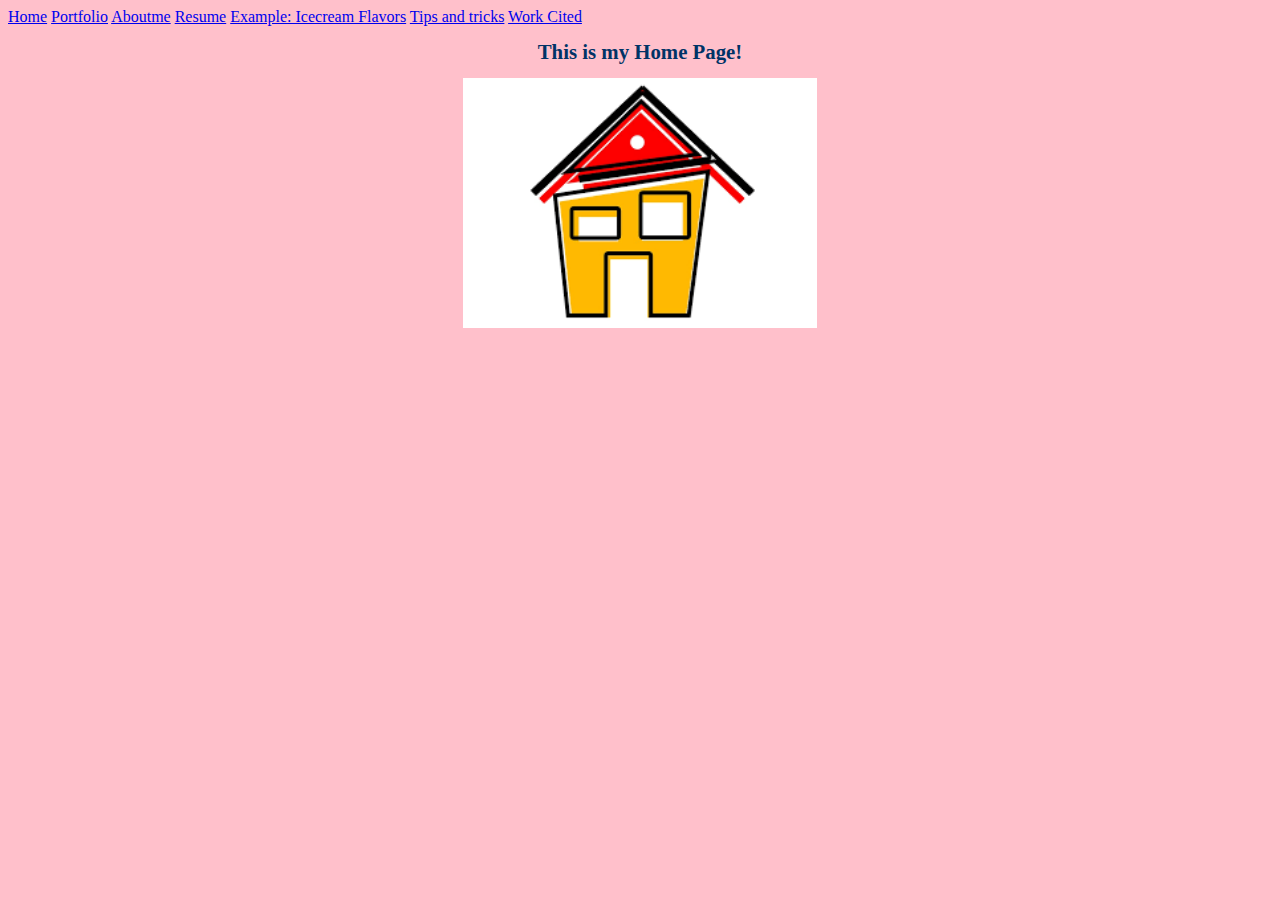
<file: My_Website/index.html>
<!doctype html>
<html lang="en">
  <head>
    <link href="home.css" rel="stylesheet" type="text/css">
    <meta charset="utf-8">
    <title>Home</title>
  </head>
  <body>
    <a href="index.html">Home</a>
    <a href="portfolio.html">Portfolio</a>
    <a href="Aboutme.html">Aboutme</a>
    <a href="resume.html">Resume</a>
    <a href="ice.html">Example: Icecream Flavors</a>
    <a href="tipsntricks.html">Tips and tricks</a>
    <a href="workcited.html">Work Cited</a>
    <h1 style="background-color:pink;">This is my Home Page!</h1>
    <center><img src="images/home.jpg" height="250" alt="This is a image of a home."></center>
  </body>
</html>
</file>
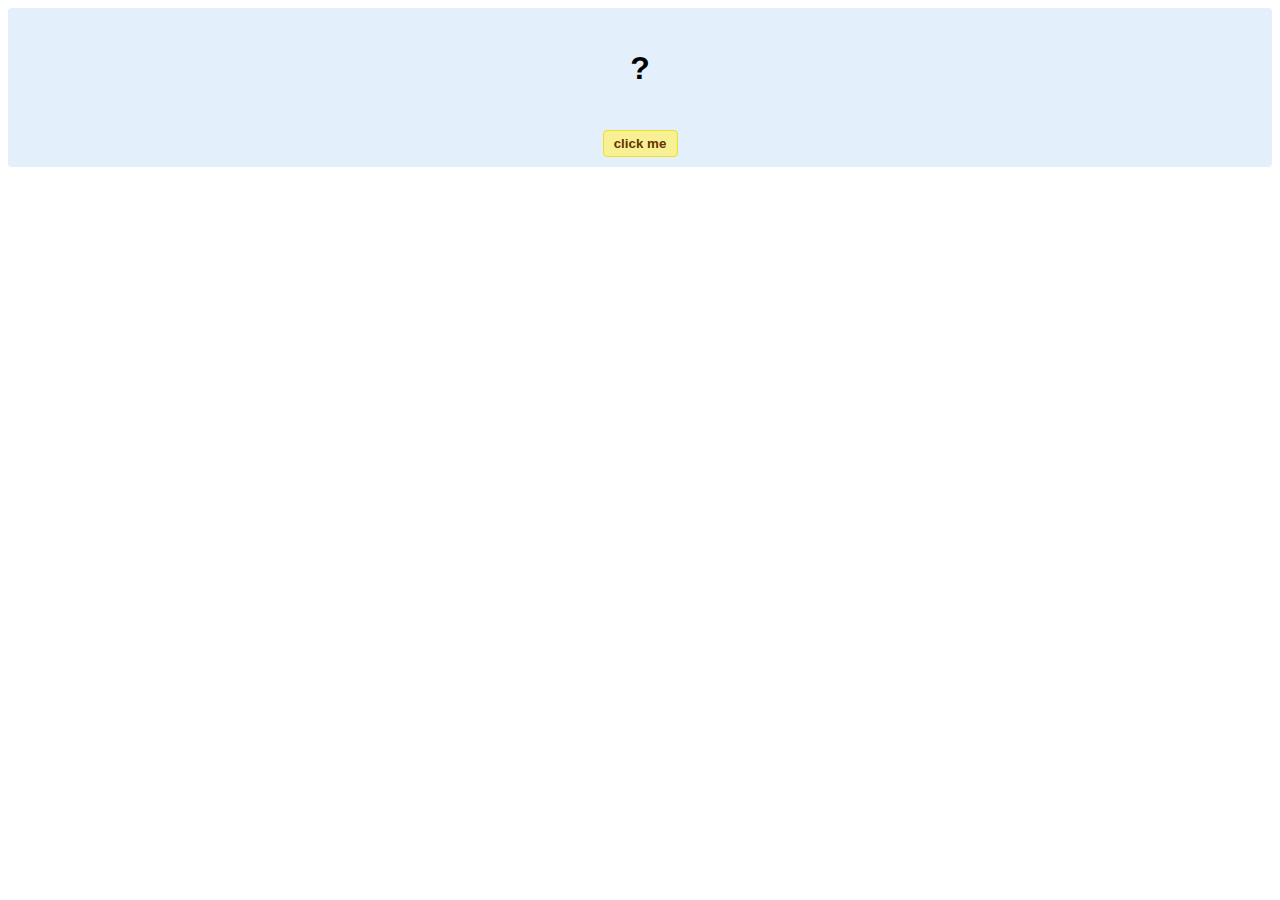
<file: hello-world.html>
<!DOCTYPE html>
<!-- HTML5 Hello world by kirupa - http://www.kirupa.com/html5/getting_your_feet_wet_html5_pg1.htm -->
<html lang="en-us">

<head>
<meta charset="utf-8">
<title>Hello...</title>
<style type="text/css">
#mainContent {
	font-family: Arial, Helvetica, sans-serif;
	font-size: xx-large;
	font-weight: bold;
	background-color: #E3F0FB;
	border-radius: 4px;
	padding: 10px;
	text-align: center;
}
.buttonStyle {
	border-radius: 4px;
	border: thin solid #F0E020;
	padding: 5px;
	background-color: #F8F094;
	font-family: "Segoe UI", Tahoma, Geneva, Verdana, sans-serif;
	font-weight: bold;
	color: #663300;
	width: 75px;
}

.buttonStyle:hover {
	border: thin solid #FFCC00;
	background-color: #FCF9D6;
	color: #996633;
	cursor: pointer;
}
.buttonStyle:active {
	border: thin solid #99CC00;
	background-color: #F5FFD2;
	color: #669900;
	cursor: pointer;
}

</style>
</head>

<body>
<div id="mainContent">
<p id="helloText">?</p>
<button id="clickButton" class="buttonStyle">click me</button>
</div>
<script> 
var myButton = document.getElementById("clickButton");
var myText = document.getElementById("helloText");

myButton.addEventListener('click', doSomething, false)

function doSomething() {
	myText.textContent = "me dog";
}
</script>

</body>
</html>
</file>
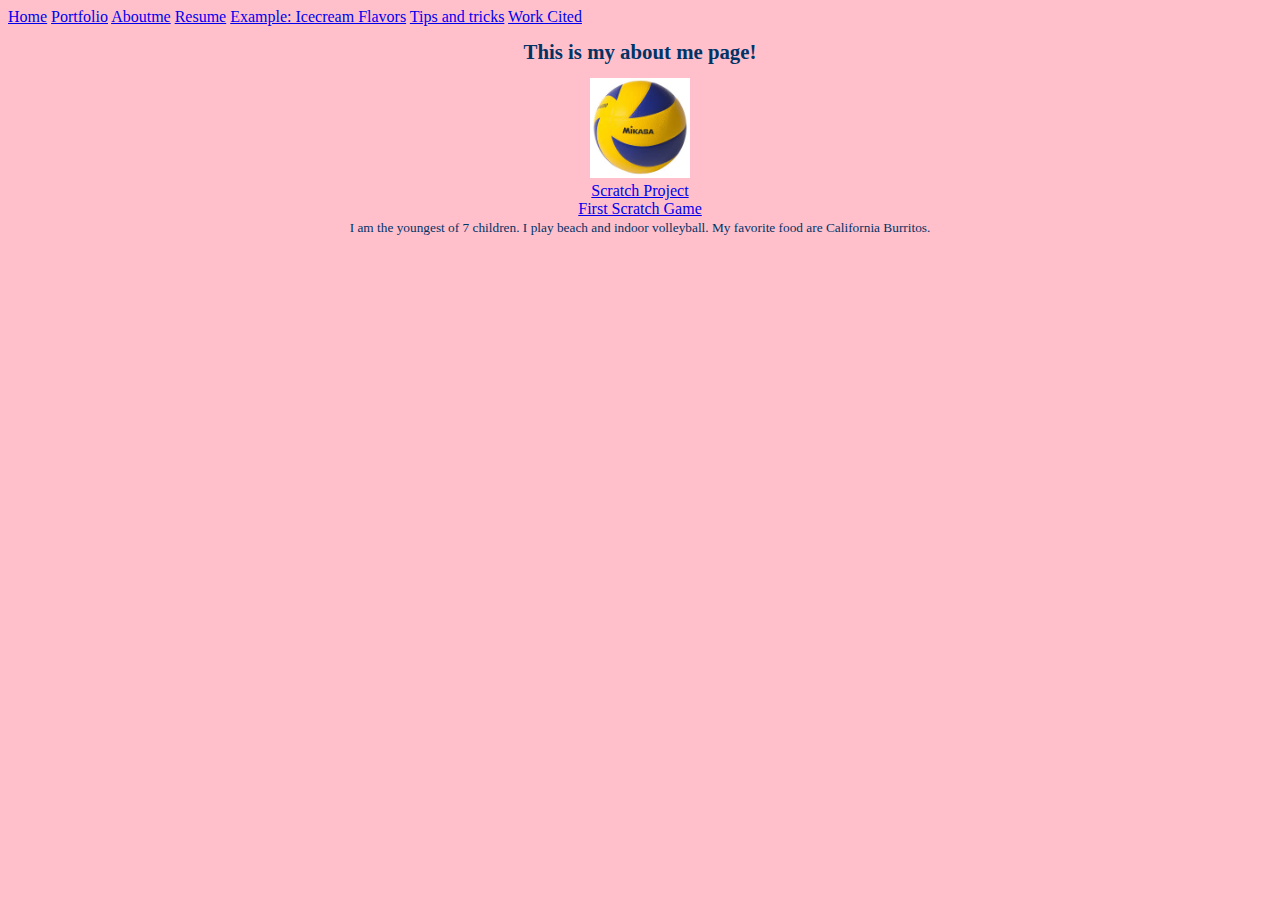
<file: My_Website/Aboutme.html>
<!doctype html>
<html lang="en">
  <head>
    <link href="home.css" rel="stylesheet" type="text/css">
    <meta charset="utf-8">
    <title>About Me!</title>
  </head>
  <body>
    <a href="index.html">Home</a>
    <a href="portfolio.html">Portfolio</a>
    <a href="Aboutme.html">Aboutme</a>
    <a href="resume.html">Resume</a>
    <a href="ice.html">Example: Icecream Flavors</a>
    <a href="tipsntricks.html">Tips and tricks</a>
    <a href="workcited.html">Work Cited</a>
    <h1 style="background-color:pink;">This is my about me page!</h1>
    <center><img src="images/volleyball.jpg" height="100" alt="This is a image of a Mikasa volleyball."></center>
    <a target="_blank" href="https://scratch.mit.edu/projects/247263383/#editor">
      <center><a href="https://scratch.mit.edu/projects/247263383/#editor">Scratch Project</a></center>
    <a target="_blank" href="https://scratch.mit.edu/projects/245857180/">
      <center><a href="https://scratch.mit.edu/projects/245857180/">First Scratch Game</a></center>
    <center><small>I am the youngest of 7 children.  I play beach and indoor volleyball.  My favorite food are California Burritos.</small></center>
  </body>
</html>
</file>
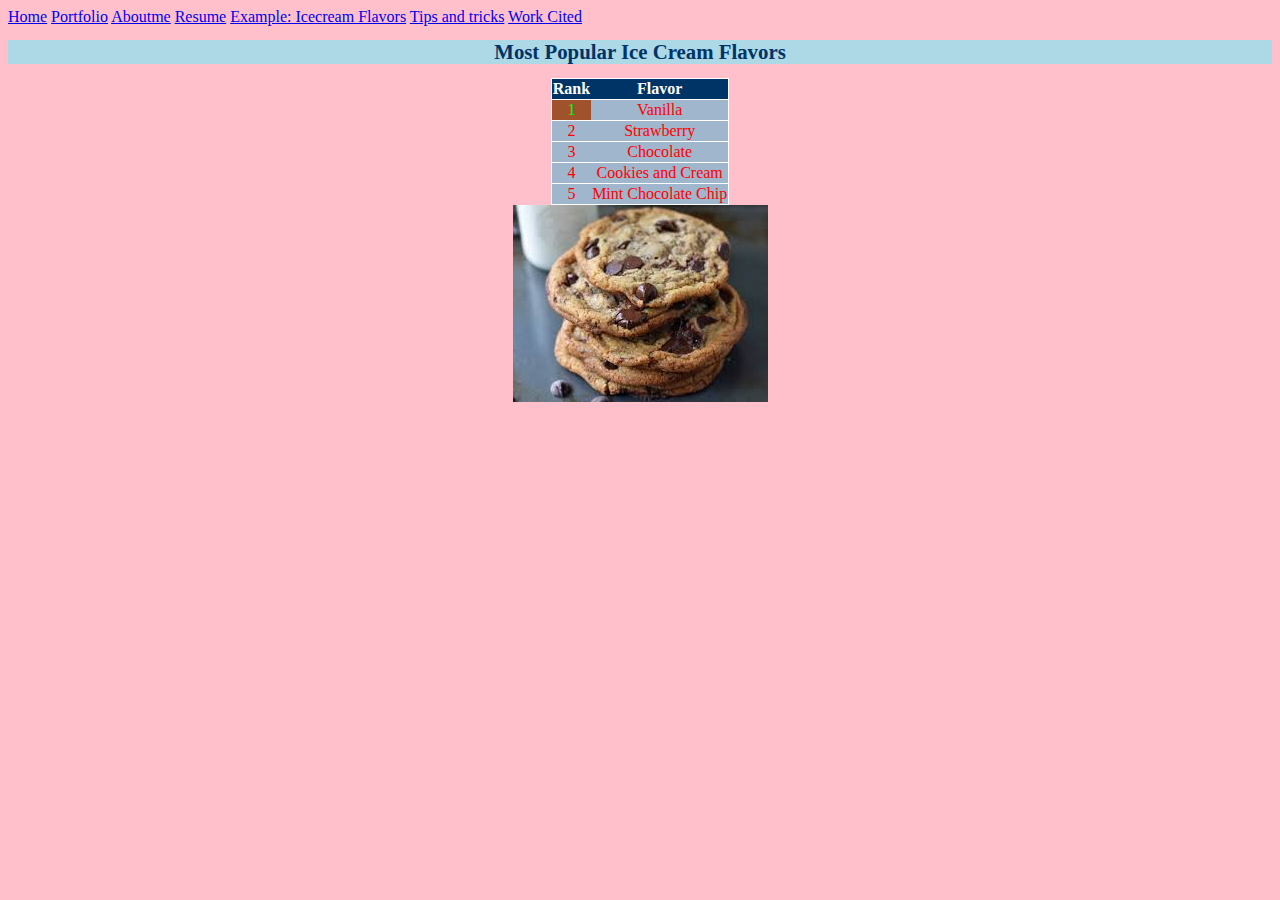
<file: My_Website/ice.html>
<!DOCTYPE html>
   <html>
     <head>
       <link href="icecream.css" rel="stylesheet" type="text/css">
       <link href="home.css" rel="stylesheet" type="text/css">
       <style>
       td {color: #FF0000;}
       </style>
       <meta charset="utf-8">
       <title>I Scream For Ice Cream!</title>
     </head>
     <body>
       <a href="index.html">Home</a>
       <a href="portfolio.html">Portfolio</a>
       <a href="Aboutme.html">Aboutme</a>
       <a href="resume.html">Resume</a>
       <a href="ice.html">Example: Icecream Flavors</a>
       <a href="tipsntricks.html">Tips and tricks</a>
       <a href="workcited.html">Work Cited</a>
       <h1 style="background-color:lightblue;">Most Popular Ice Cream Flavors</h1>
       <table>
        <tr></tr><th>Rank</th><th>Flavor</th></tr>
        <tr><td style="color:#00FF00; background-color:sienna;">1</td><td>Vanilla</td></tr>
        <tr><td>2</td><td>Strawberry</td></tr>
        <tr><td>3</td><td>Chocolate</td></tr>
        <tr><td>4</td><td>Cookies and Cream</td></tr>
        <tr><td>5</td><td>Mint Chocolate Chip</td></tr>
      </table>
      <center><img src="images/cookies.jpg" alt="Picture of Cookies" /></center>
    </body>
  </html>
</file>
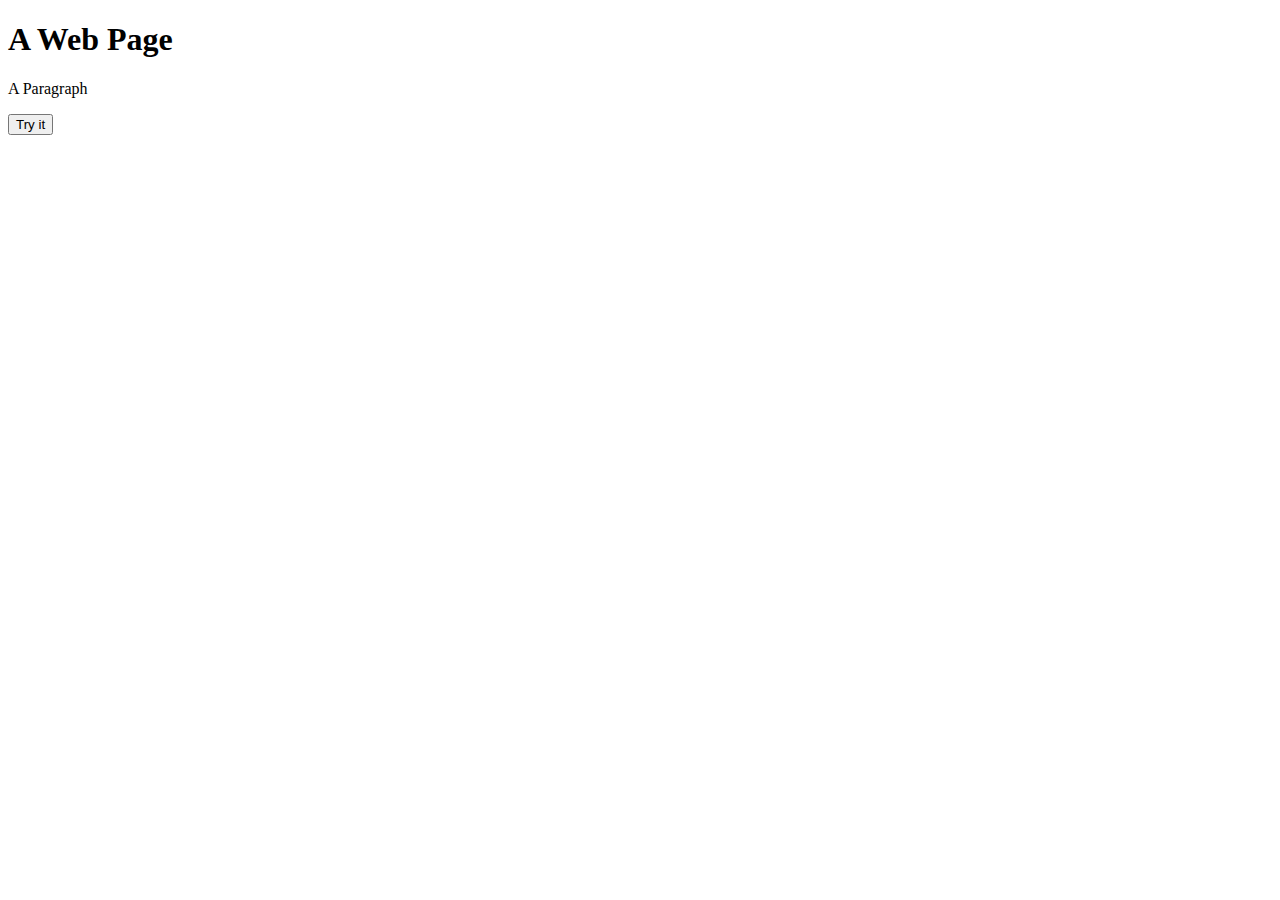
<file: My_Website/kg.html>
<!DOCTYPE html>
<html>
<head>
<script>
function myFunction() {
    document.getElementById("demo").innerHTML = "Paragraph changed.";
}
</script>
</head>

<body>

<h1>A Web Page</h1>
<p id="demo">A Paragraph</p>
<button type="button" onclick="myFunction()">Try it</button>

</body>
</html>
</file>
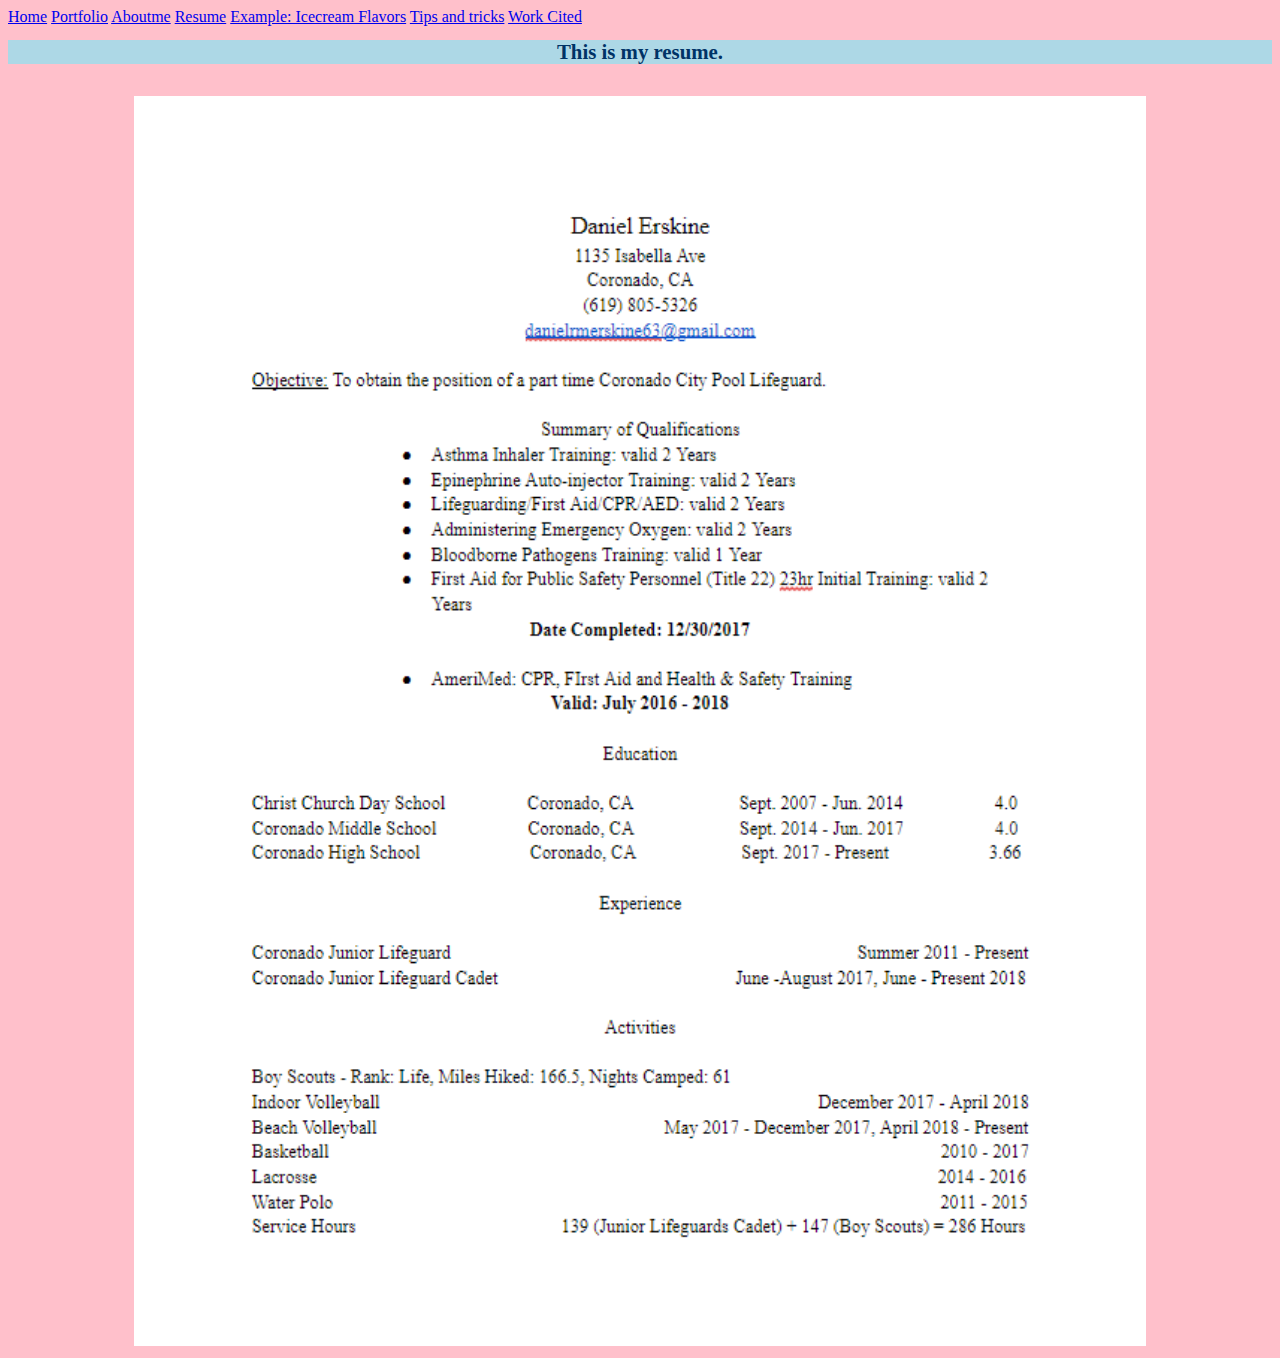
<file: My_Website/resume.html>
<!doctype html>
	<html lang="en">
	  <head>
	    <link href="home.css" rel="stylesheet" type="text/css">
	    <meta charset="utf-8">
	    <title>Resume</title>
	  </head>
	  <body>
    <a href="index.html">Home</a>
    <a href="portfolio.html">Portfolio</a>
    <a href="Aboutme.html">Aboutme</a>
    <a href="resume.html">Resume</a>
    <a href="ice.html">Example: Icecream Flavors</a>
    <a href="tipsntricks.html">Tips and tricks</a>
    <a href="workcited.html">Work Cited</a>
    <h1 style="background-color:lightblue;">This is my resume.</h1>
    <br>
    <center><img src="images/resume.png" height="1250" alt="This is a image of my resume."></center>
    </a>
	  </body>
    </html>
</file>
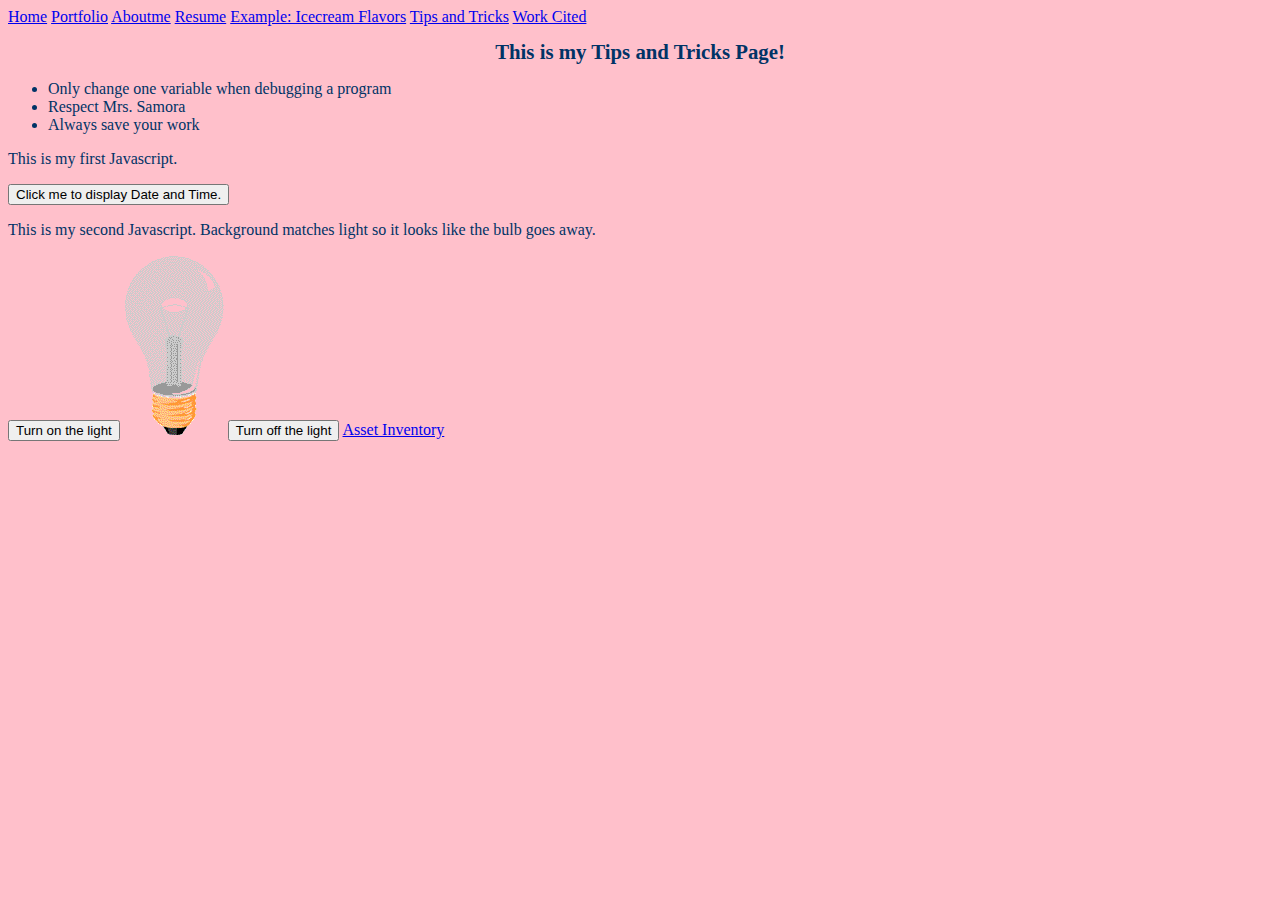
<file: My_Website/tipsntricks.html>
<!doctype html>
<html lang="en">
  <head>
    <link href="home.css" rel="stylesheet" type="text/css">
    <meta charset="utf-8">
    <title>Tips and Tricks</title>
  </head>
  <body>
    <a href="index.html">Home</a>
    <a href="portfolio.html">Portfolio</a>
    <a href="Aboutme.html">Aboutme</a>
    <a href="resume.html">Resume</a>
    <a href="ice.html">Example: Icecream Flavors</a>
    <a href="tipsntricks.html">Tips and Tricks</a>
    <a href="workcited.html">Work Cited</a>
    <h1 style="background-color:pink;">This is my Tips and Tricks Page!</h1>
    <ul style="list-style-type:disc">
  <li>Only change one variable when debugging a program</li>
  <li>Respect Mrs. Samora</li>
  <li>Always save your work</li>
  </ul>
  
    <p>This is my first Javascript.</p>
    <button type="button"
    onclick="document.getElementById('demo').innerHTML = Date()">
    Click me to display Date and Time.</button>

    <p id="demo"></p>

    <p>This is my second Javascript.  Background matches light so it looks like the bulb goes away.</p>

    <button onclick="document.getElementById('myImage').src='images/pic_bulbon.gif'">Turn on the light</button>

    <img id="myImage" src="images/pic_bulboff.gif" style="width:100px">

    <button onclick="document.getElementById('myImage').src='images/pic_bulboff.gif'">Turn off the light</button>
    
    <bottom><a href="https://docs.google.com/document/d/13IiHJTXZPdimVGpfpzNEQ6ozy-PPus3-1UZebk7vTQ4/edit">Asset Inventory</a></bottom>
  </body>
</html>
</file>
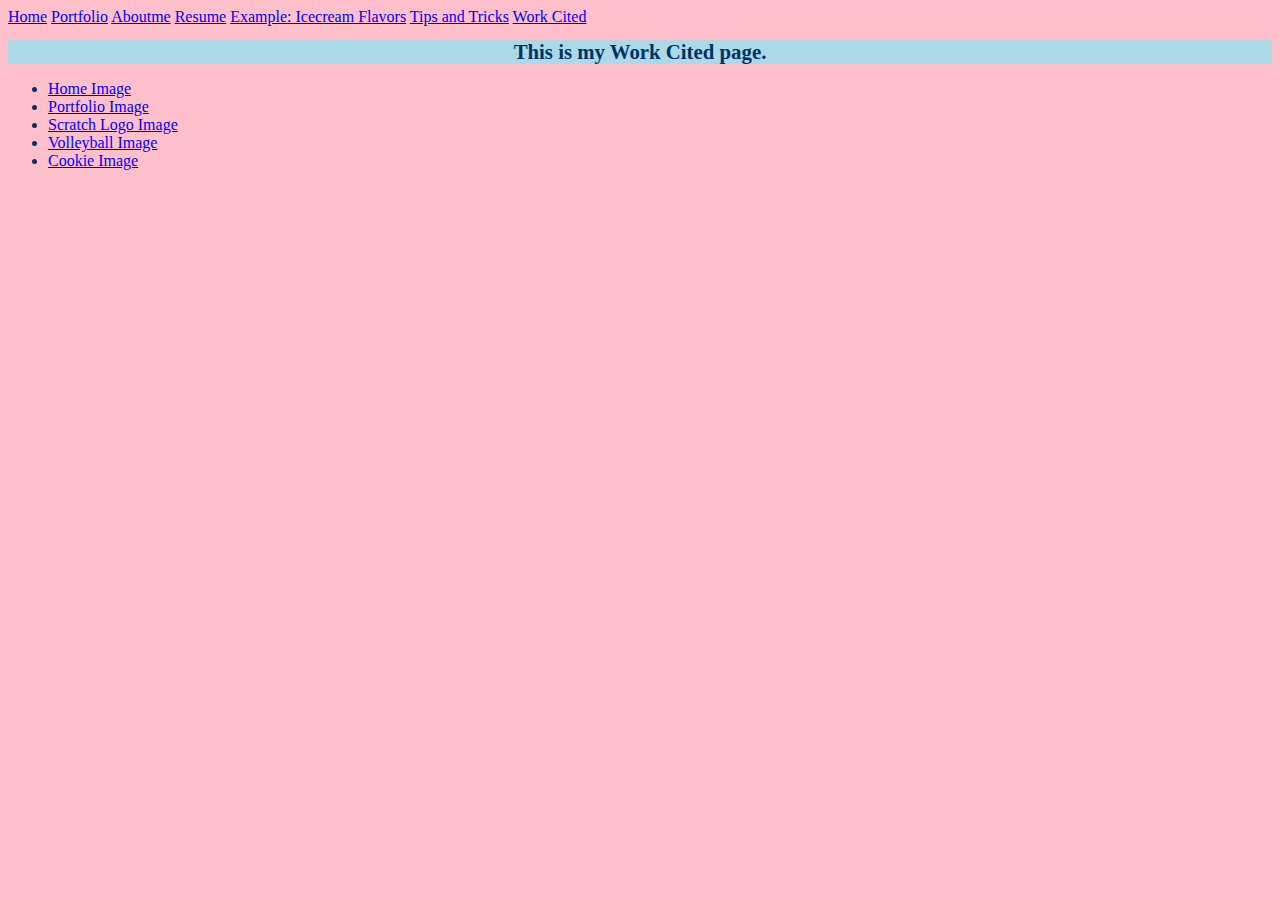
<file: My_Website/workcited.html>
<!doctype html>
<html lang="en">
  <head>
    <link href="home.css" rel="stylesheet" type="text/css">
    <meta charset="utf-8">
    <title>Tips and Tricks</title>
  </head>
  <body>
    <a href="index.html">Home</a>
    <a href="portfolio.html">Portfolio</a>
    <a href="Aboutme.html">Aboutme</a>
    <a href="resume.html">Resume</a>
    <a href="ice.html">Example: Icecream Flavors</a>
    <a href="tipsntricks.html">Tips and Tricks</a>
    <a href="workcited.html">Work Cited</a>
    <h1 style="background-color:lightblue;">This is my Work Cited page.</h1>
    <ul style="list-style-type:disc">
  <li><a href="https://www.google.com/search?q=home&rlz=1C1GCEU_enUS820US820&tbm=isch&source=lnt&tbs=sur:fc&sa=X&ved=0ahUKEwiL9p-VhbHeAhXqg1QKHeLDCU8QpwUIIQ&biw=1536&bih=755&dpr=1.25#imgrc=q3EAJfmgaEo7vM:">Home Image</a></li>
  <li><a href="https://www.google.com/search?rlz=1C1GCEU_enUS820US820&biw=1536&bih=755&tbs=sur%3Afc&tbm=isch&sa=1&ei=YNDZW6bxCN-r0PEP7Ja1iAw&q=portfolio&oq=portfolio&gs_l=img.3..0i67l2j0j0i67l2j0l2j0i67j0l2.98665.99988..100200...0.0..0.106.727.8j1......1....1..gws-wiz-img.......35i39.g9-ZVOx2HEw#imgrc=Eckzhdu1Zm6elM:">Portfolio Image</a></li>
  <li><a href="https://www.google.com/search?q=scratch+logo&rlz=1C1GCEU_enUS820US820&source=lnms&tbm=isch&sa=X&ved=0ahUKEwjPu8OChrHeAhXLHDQIHQf7BiMQ_AUIDigB&biw=1536&bih=755#imgrc=R0t3T4mOWQbhjM:">Scratch Logo Image</a></li>
  <li><a href="https://www.google.com/search?rlz=1C1GCEU_enUS820US820&biw=1536&bih=755&tbm=isch&sa=1&ei=M9HZW5egKKeT0gKCuaToCg&q=volleyball&oq=volleyball&gs_l=img.3..35i39j0i67l5j0j0i67l2j0.76063.78450..78691...1.0..0.104.906.10j1......1....1..gws-wiz-img.......0i10j0i30j0i24j0i10i24.7W93J0h58gc#imgrc=BRakDlLuBob0cM:">Volleyball Image</a></li>
  <li> <a href="https://www.google.com/search?q=cookies&rlz=1C1GCEU_enUS820US820&source=lnms&tbm=isch&sa=X&ved=0ahUKEwja1unJhrHeAhUB-J8KHc12DgoQ_AUIDigB&biw=1536&bih=755#imgrc=6iqOUWeKmg2Y_M:">Cookie Image</a></li>
  </ul>
  </body>
</html>
</file>
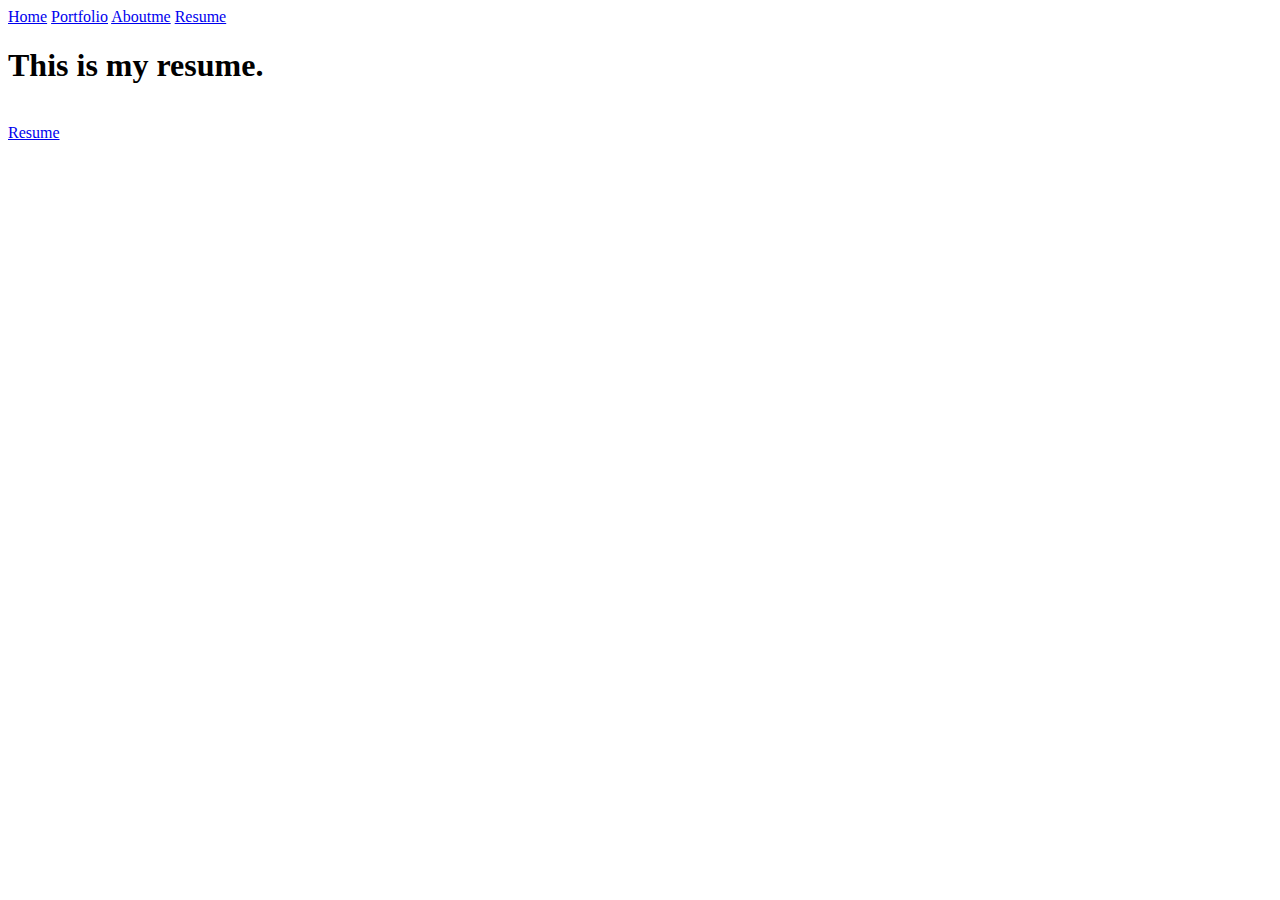
<file: My_Website/214/index2.html>
<!doctype html>
	<html lang="en">
	  <head>
	    <meta charset="utf-8">
	    <title>Resume</title>
	  </head>
	  <body>
    <a href="index.html">Home</a>
    <a href="portfolio.html">Portfolio</a>
    <a href="Aboutme.html">Aboutme</a>
    <a href="resume.html">Resume</a>
    <h1>This is my resume.</h1>
    <br>
    <a target="_blank" href="https://scratch.mit.edu">
    <a href="https://docs.google.com/document/d/1y2PZpgMzosiRFYzxWHWbdfrFvYmDQIz5dJueMZnZQV0/edit">Resume</a>
    </a>
	  </body>
	</html>
</file>
<file: My_Website/home.css>
body{
       font-family: "Marker Felt", "Comic Sans MS", fantasy;
 	 color: #003366;
    }

    h1  {
 	   font-size: 1.3em;
 	   text-align: center;
    }
body {
  background-color: pink
}
a:hover {
  background-color: #ce0606;
  cursor: pointer;
}

a:active {
  box-shadow: none;
  top: 5px;
}
</file>
<file: My_Website/icecream.css>
body{
       font-family: "Marker Felt", "Comic Sans MS", fantasy;
 	 color: #003366;
    }

    h1  {
 	   font-size: 1.3em;
 	   text-align: center;
    }

   table {
 	   margin-left: auto;
 	   margin-right: auto;
 	   text-align: left;
 	   border-collapse: collapse;
   }

   tr   {
	  border: 1px solid #ffffff;
	  text-align: center;
	  background-color:#9FB6CD;
  }

  th   {
	 text-align: center;
	 color: #ffffff;
	 background-color: #003366;
  }
</file>
